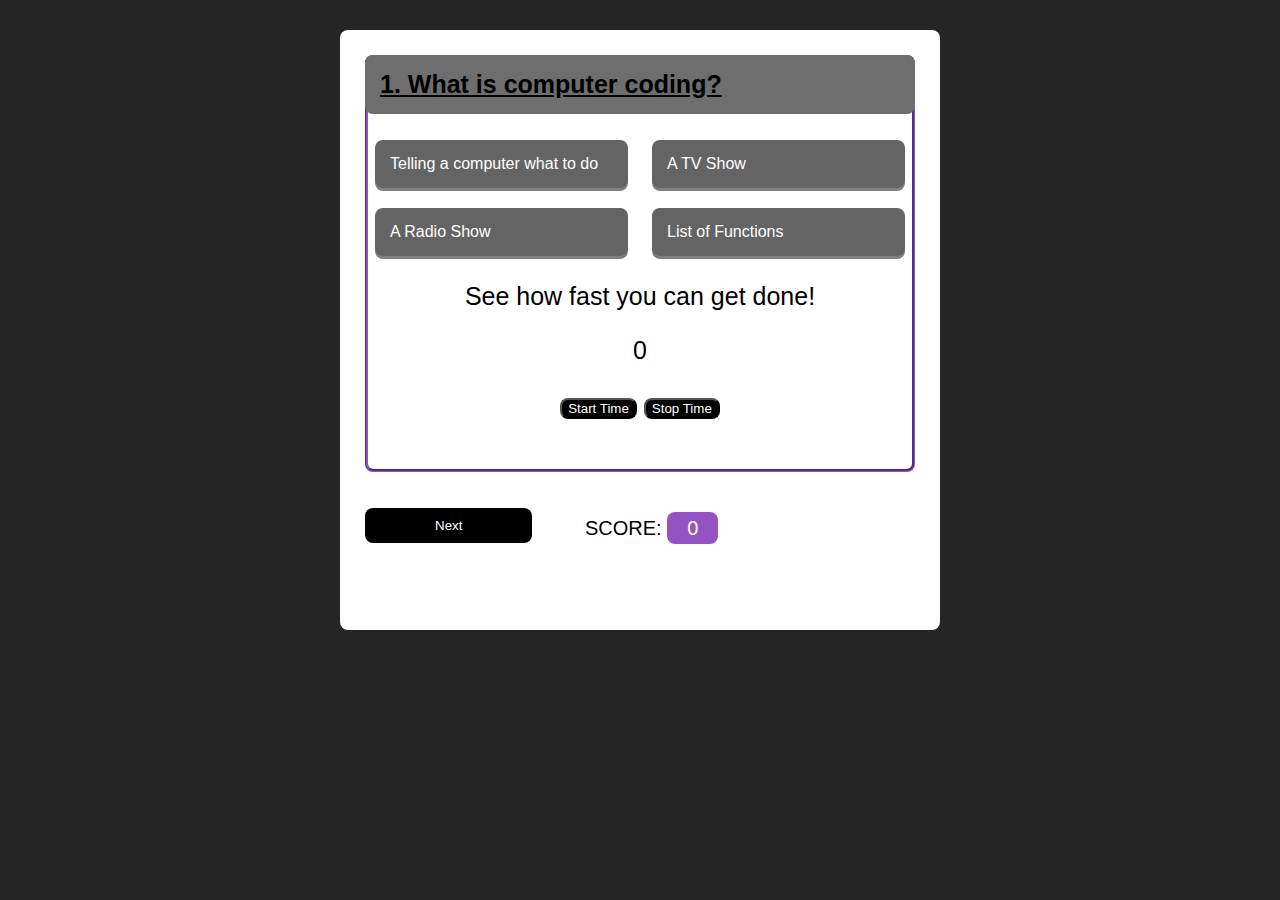
<file: index.html>
<!DOCTYPE html>
<html lang="en">
  <head>
    <meta charset="UTF-8" />
    <!--making document responsive but also scaling items to screen-->
    <meta name="viewpoint" content="width-device-width, initial-scale-1.0" />
    <link rel="stylesheet" type="text/css" href="assets/style.css" />
    <title>Coding Quiz</title>
  </head>
  <body>
    <!--this is a wraper-->
    <div class="quiz-wrapper">
      <!--quiz content-->
      <div id="questionBox" class="question">Questions</div>
      <div class="options">
        <ul id="ul1">
          <li id="opt1" onclick="button(this)"></li>
          <li id="opt2" onclick="button(this)"></li>
          <li id="opt3" onclick="button(this)"></li>
          <li id="opt4" onclick="button(this)"></li>
        </ul>
      </div>
      <div class="time">
        <p>See how fast you can get done!</p>
        <p id="fast">0</p>
        <button id="timeO" onclick="start()">Start Time</button>
        <button id="timeO" onclick="stop()">Stop Time</button>
      </div>
      <br></br>
      <div class="score">
        <div class="next">
          <button id="btnNext" type="button" onclick="next()">Next</button>
        </div>
        <div class="score-card">SCORE: <span id="scoreCard">0</span></div>
      </div>
    </div>
  </body>
  <script>
    var canClick = true;
    var ul = document.getElementById("ul");
    var nextButton = document.getElementById("btnNext");
    var quizbox = document.getElementById("questionBox");
    var app = {
      questions: [
        {
          q: "What is computer coding?",
          options: [
            "Telling a computer what to do",
            "A TV Show",
            "A Radio Show",
            "List of Functions",
          ],
          answer: 1,
        },
        {
          q:
            "What is the most important CSS property used for controling the layout",
          options: ["Table", "Div", "Display", "Margin"],
          answer: 3,
        },
        {
          q: "How many types of windows does python use?",
          options: ["One", "Four", "Five", "Two"],
          answer: 4,
        },
        {
          q:
            "What is the object called that lets you work with both dates and time-related data?",
          options: ["Syntax", "JSON", "HTML", "Font"],
          answer: 2,
        },
        {
          q:
            "What is the format called that is used for storing and transporting data?",
          options: ["Table", "Div", "Display", "Margin"],
          answer: 3,
        },
      ],
      index: 0,
      load: function () {
        canClick = true;
        if (this.index <= this.questions.length - 1) {
          quizbox.innerHTML =
            this.index + 1 + ". " + this.questions[this.index].q;
          for (let i = 0; i < 4; i++) {
            let option = document.getElementById(`opt${i + 1}`);
            option.innerHTML = this.questions[this.index].options[i];
            option.className = "";
            option.removeAttribute("disabled");
          }
        } else {
          quizbox.innerHTML = "Quiz Completed!";
          ul.style.display = "none";
          nextButton.style.display = "none";
        }
      },
      next: function () {
        this.index++;
        this.load();
      },
      check: function (ele) {
        canClick = false;

        var id = ele.id.split("");
        if (id[id.length - 1] == this.questions[this.index].answer) {
          this.score++;
          ele.className = "correct";
          this.scoreCard();
        } else {
          ele.className = "wrong";
        }
      },
      score: 0,
      scoreCard: function () {
        scoreCard.innerHTML = this.questions.length + "/" + this.score;
      },
    };
    function changeValue() {
      document.getElementById("fast").innerHTML = ++value;
    }

    var timerInterval = null;
    function start() {
      stop(); // stoping the previous counting (if any)
      value = 0;
      timerInterval = setInterval(changeValue, 1000);
    }
    var stop = function () {
      clearInterval(timerInterval);
    };

    window.load = app.load();
    function button(ele) {
      if (canClick) {
        app.check(ele);
      }
    }
    function next() {
      app.next();
    }
  </script>
</html>
</file>
<file: assets/style.css>
body {
  background-color: rgb(37, 37, 37);
  margin: 0;
  padding: 0;
  font-family: "Segoe UI", Tahoma, Geneva, Verdana, sans-serif;
}
* {
  box-sizing: border-box;
}
.quiz-wrapper {
  height: 600px;
  width: 600px;
  background-color: white;
  margin: 30px auto;
  border-radius: 8px;
  padding: 25px;
}
.quiz-wrapper .question {
  min-height: 50px;
  background-color: rgb(110, 110, 110);
  border-radius: 8px;
  color: rgb(0, 0, 0);
  text-decoration-line: underline;
  text-shadow: black;
  font-weight: 600;
  padding: 15px;
  float: left;
  width: 100%;
  font-size: 25px;
}
.quiz-wrapper .options {
  float: left;
  width: 100%;
}
.quiz-wrapper .options ul {
  list-style: none;
  padding: 0%;
  display: flex;
  justify-content: space-between;
  flex-wrap: wrap;
}
.quiz-wrapper .options ul li {
  display: inline-block;
  background-color: #646464;
  width: 46%;
  padding: 15px;
  border-radius: 8px;
  margin-bottom: 30px;
  margin: 10px;
  color: white;
  box-shadow: 0px 3px 0px grey;
  cursor: pointer;
}
.quiz-wrapper .options ul li.correct {
  background-color: rgb(149, 82, 194);
  box-shadow: 0px 3px 0px grey;
}
.quiz-wrapper .options ul li.wrong {
  background-color: rgb(255, 255, 255);
  box-shadow: 0px 3px 0px grey;
}
.quiz-wrapper .options ul li:active {
  box-shadow: 0px 0px 0px rgb(0, 0, 0);
}
.quiz-wrapper .score {
  float: left;
  width: 100%;
}
.quiz-wrapper .score .next {
  width: 40%;
  float: left;
}
.quiz-wrapper .score .next button {
  padding: 10px 70px;
  color: white;
  background-color: #000000;
  border: none;
  border-radius: 8px;
}
.quiz-wrapper .score .score-card {
  width: 60%;
  float: left;
  line-height: 40px;
  font-size: 20px;
}
.quiz-wrapper .score .score-card span {
  background-color: rgb(149, 82, 194);
  padding: 5px 20px;
  border: none;
  color: white;
  border-radius: 8px;
}
#timeO {
  background-color: rgb(255, 255, 255);
  color: rgb(37, 37, 37);
  border-style: 1px solid;
  border-radius: 8px;
  background: rgb(0, 0, 0);
  color: rgb(255, 255, 255);
  justify-content: space-evenly;
}
.time {
  border-style: groove;
  border-color: rgb(149, 82, 194);
  border-radius: 8px;
  padding: 50px 60px;
  text-align: center;
  font-size: 25px;
  text-shadow: rgb(0, 0, 0);
}
.score-card .next {
  text-align: center;
}
</file>
